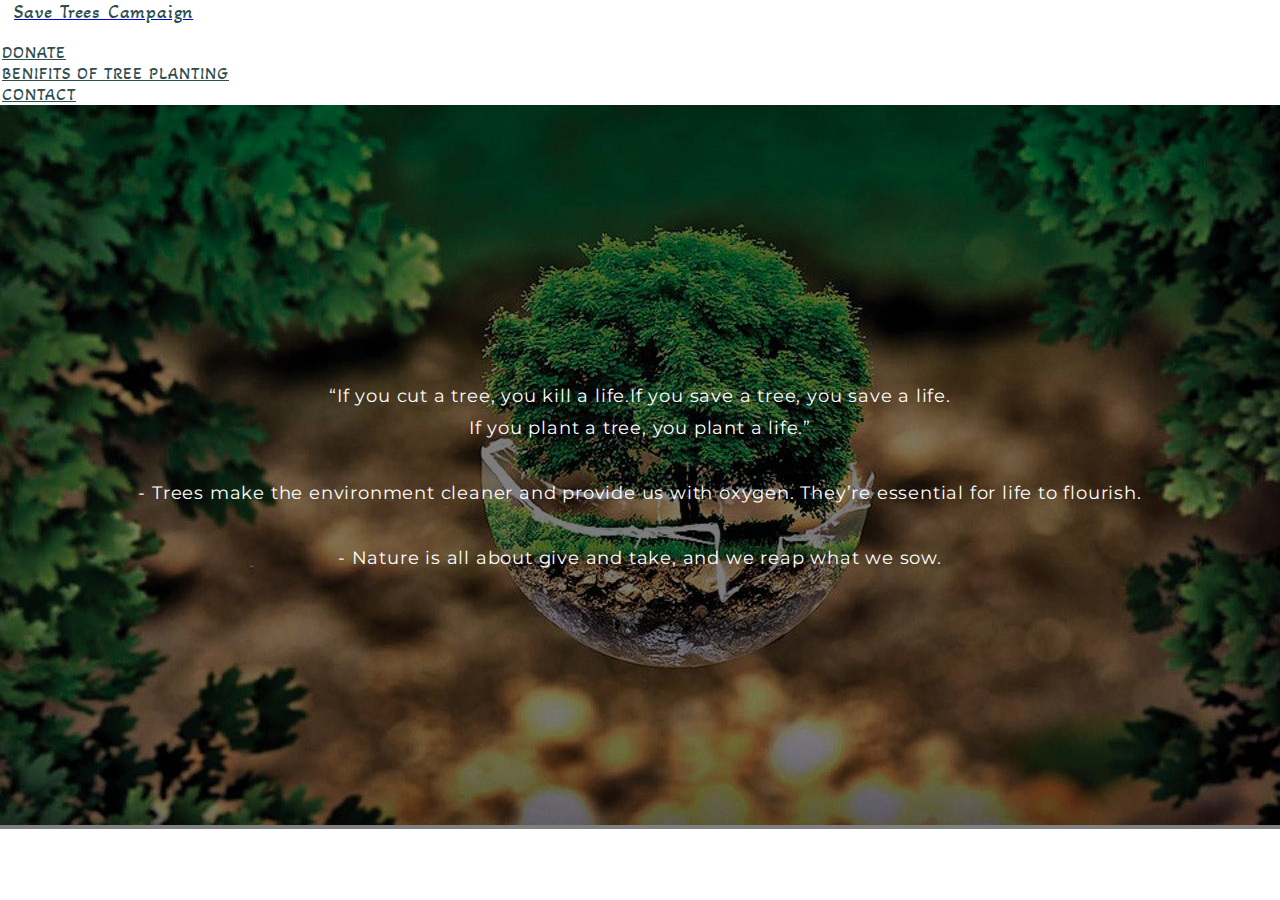
<file: index.html>
<!DOCTYPE html>
<html lang="en">
<head>
	<meta charset="UTF-8" />
	<meta http-equiv="X-UA-Compatible" content="IE=edge" />
	<meta name="viewport" content="width=device-width, initial-scale=1.0" />
	<title>Save Trees Campaign</title>
	<link href="https://cdn.jsdelivr.net/npm/bootstrap@5.0.0-beta2/dist/css/bootstrap.min.css" rel="stylesheet" integrity="sha384-BmbxuPwQa2lc/FVzBcNJ7UAyJxM6wuqIj61tLrc4wSX0szH/Ev+nYRRuWlolflfl" crossorigin="anonymous">
	<link rel="stylesheet" href="./css/style.css" />
	<link rel="stylesheet" href="./css/navbar.css" />
	<link rel="stylesheet" href="./css/banner.css" />
	<link rel="stylesheet" href="./css/assurance.css" />
	<link rel="stylesheet" href="./css/contact.css" /> </head>

<body>
	<nav class="navbar navbar-expand-lg navbar-light bg-light">
		<div class="container-fluid">
			<a class="navbar-brand" href="#"> <span>Save Trees Campaign</span> </a>
			<button class="navbar-toggler" type="button" data-bs-toggle="collapse" data-bs-target="#navbarSupportedContent" aria-controls="navbarSupportedContent" aria-expanded="false" aria-label="Toggle navigation"> <span class="navbar-toggler-icon"></span> </button>
			<div class="collapse navbar-collapse" id="navbarSupportedContent">
				<ul class="navbar-nav ms-auto mb-2 mb-lg-0 pe-4">
					<li class="feat2 nav-item">
                        <a class="nav-link active" aria-current="page" href="index.html">Donate</a>
                    </li>
                    <li class="feat2 nav-item">
                        <a class="nav-link active" aria-current="page" href="funds.html">Benifits of Tree Planting</a>
                    </li>
					<li class="feat2 nav-item">
                        <a class="nav-link active" aria-current="page" href="contact.html">Contact</a>
                    </li>
				</ul>
			</div>
		</div>
	</nav>
	<main id="donate">
		<div class="banner_box"style="padding:0px; text-align:center;"> 
			<img src="./img/back.jpg" alt="Banner Image" />	
			<div class="overlay">
				<div>
					<p class="banner_text">“If you cut a tree, you kill a life.If you save a tree, you save a life.
						<br /> If you plant a tree, you plant a life.”
						<br />
						<br /> - Trees make the environment cleaner and provide us with oxygen. They’re essential for life to flourish.
						<br /> 
						<br /> - Nature is all about give and take, and we reap what we sow.
						<div class="d-grid gap-2 col-2 mx-auto">
							<form><script src="https://checkout.razorpay.com/v1/payment-button.js" data-payment_button_id="pl_HO9yOElAzI1osx" async> </script> </form>
						</div>
				</div>
			</div>
		</div>
		</div>
	</main>

	<script src="https://cdn.jsdelivr.net/npm/bootstrap@5.0.0-beta2/dist/js/bootstrap.bundle.min.js" integrity="sha384-b5kHyXgcpbZJO/tY9Ul7kGkf1S0CWuKcCD38l8YkeH8z8QjE0GmW1gYU5S9FOnJ0" crossorigin="anonymous" defer></script>
	<script src="https://cdnjs.cloudflare.com/ajax/libs/jquery/3.6.0/jquery.min.js" integrity="sha512-894YE6QWD5I59HgZOGReFYm4dnWc1Qt5NtvYSaNcOP+u1T9qYdvdihz0PPSiiqn/+/3e7Jo4EaG7TubfWGUrMQ==" crossorigin="anonymous" defer></script>
</body>

</html>
</file>
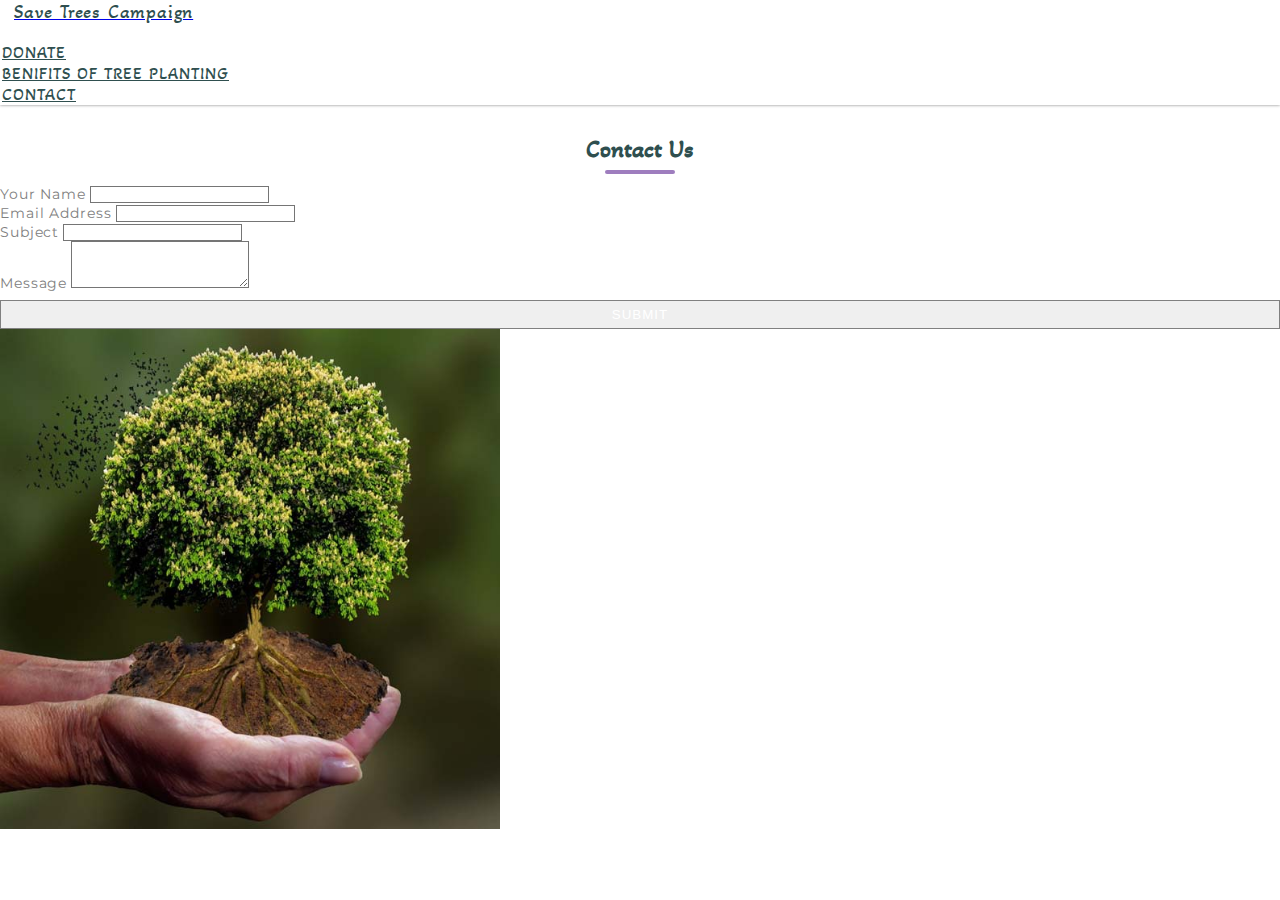
<file: contact.html>
<!DOCTYPE html>
<html lang="en">

<head>
	<meta charset="UTF-8" />
	<meta http-equiv="X-UA-Compatible" content="IE=edge" />
	<meta name="viewport" content="width=device-width, initial-scale=1.0" />
	<title>Save Trees Campaign</title>
	<link href="https://cdn.jsdelivr.net/npm/bootstrap@5.0.0-beta2/dist/css/bootstrap.min.css" rel="stylesheet" integrity="sha384-BmbxuPwQa2lc/FVzBcNJ7UAyJxM6wuqIj61tLrc4wSX0szH/Ev+nYRRuWlolflfl" crossorigin="anonymous">
	<link rel="stylesheet" href="./css/style.css" />
	<link rel="stylesheet" href="./css/navbar.css" />
	<link rel="stylesheet" href="./css/banner.css" />
	<link rel="stylesheet" href="./css/assurance.css" />
	<link rel="stylesheet" href="./css/contact.css" /> </head>

<body>
	<nav class="navbar navbar-expand-lg navbar-light bg-light">
		<div class="container-fluid">
			<a class="navbar-brand" href="#"> <span>Save Trees Campaign</span> </a>
			<button class="navbar-toggler" type="button" data-bs-toggle="collapse" data-bs-target="#navbarSupportedContent" aria-controls="navbarSupportedContent" aria-expanded="false" aria-label="Toggle navigation"> <span class="navbar-toggler-icon"></span> </button>
			<div class="collapse navbar-collapse" id="navbarSupportedContent">
				<ul class="navbar-nav ms-auto mb-2 mb-lg-0 pe-4">
					<li class="feat2 nav-item">
                        <a class="nav-link active" aria-current="page" href="index.html">Donate</a>
                    </li>
                    <li class="feat2 nav-item">
                        <a class="nav-link active" aria-current="page" href="funds.html">Benifits of Tree Planting</a>
                    </li>
					<li class="feat2 nav-item">
                        <a class="nav-link active" aria-current="page" href="contact.html">Contact</a>
                    </li>
				</ul>
			</div>
		</div>
	</nav>
    <main id="contactus">
		<div class="container-fluid mt-4 mb-5">
			<h2 class="section_heading">
                <span>Contact Us</span>
                <span></span>
            </h2>
			<div class="container-fluid pb-4">
				<div class="row pt-3" id="contact_section">
					<div class="col-md-6 order-md-first order-last mt-4">
						<div class="container-lg px-lg-5">
							<form class="contact_form" onsubmit="event.preventDefault();" autocomplete="off" method="GET">
								<div class="mb-4">
									<label for="contactName" class="form-label">Your Name</label>
									<input type="text" class="form-control" id="contactName" aria-describedby="nameHelp" required /> </div>
								<div class="mb-4">
									<label for="contactEmail" class="form-label">Email Address</label>
									<input type="email" class="form-control" id="contactEmail" required /> </div>
								<div class="mb-4">
									<label for="contactSubject" class="form-label">Subject</label>
									<input type="text" class="form-control" id="contactSubject" required /> </div>
								<div class="mb-4">
									<label for="contactMessage" class="form-label">Message</label>
									<textarea name="contactMessage" class="form-control" id="contactMessage" rows="3" required></textarea>
								</div>
								<button type="submit" class="btn btn-secondary submit_button">Submit</button>
							</form>
						</div>
					</div>
					<div class="col-md-6 order-md-last order-first mt-0">
						 <img src="./img/save.jpg"
                         width="500" 
                         height="500" />
					</div>
				</div>
			</div>
		</div>
	</main>
	<script src="https://cdn.jsdelivr.net/npm/bootstrap@5.0.0-beta2/dist/js/bootstrap.bundle.min.js" integrity="sha384-b5kHyXgcpbZJO/tY9Ul7kGkf1S0CWuKcCD38l8YkeH8z8QjE0GmW1gYU5S9FOnJ0" crossorigin="anonymous" defer></script>
	<script src="https://cdnjs.cloudflare.com/ajax/libs/jquery/3.6.0/jquery.min.js" integrity="sha512-894YE6QWD5I59HgZOGReFYm4dnWc1Qt5NtvYSaNcOP+u1T9qYdvdihz0PPSiiqn/+/3e7Jo4EaG7TubfWGUrMQ==" crossorigin="anonymous" defer></script>
</body>

</html>
</file>
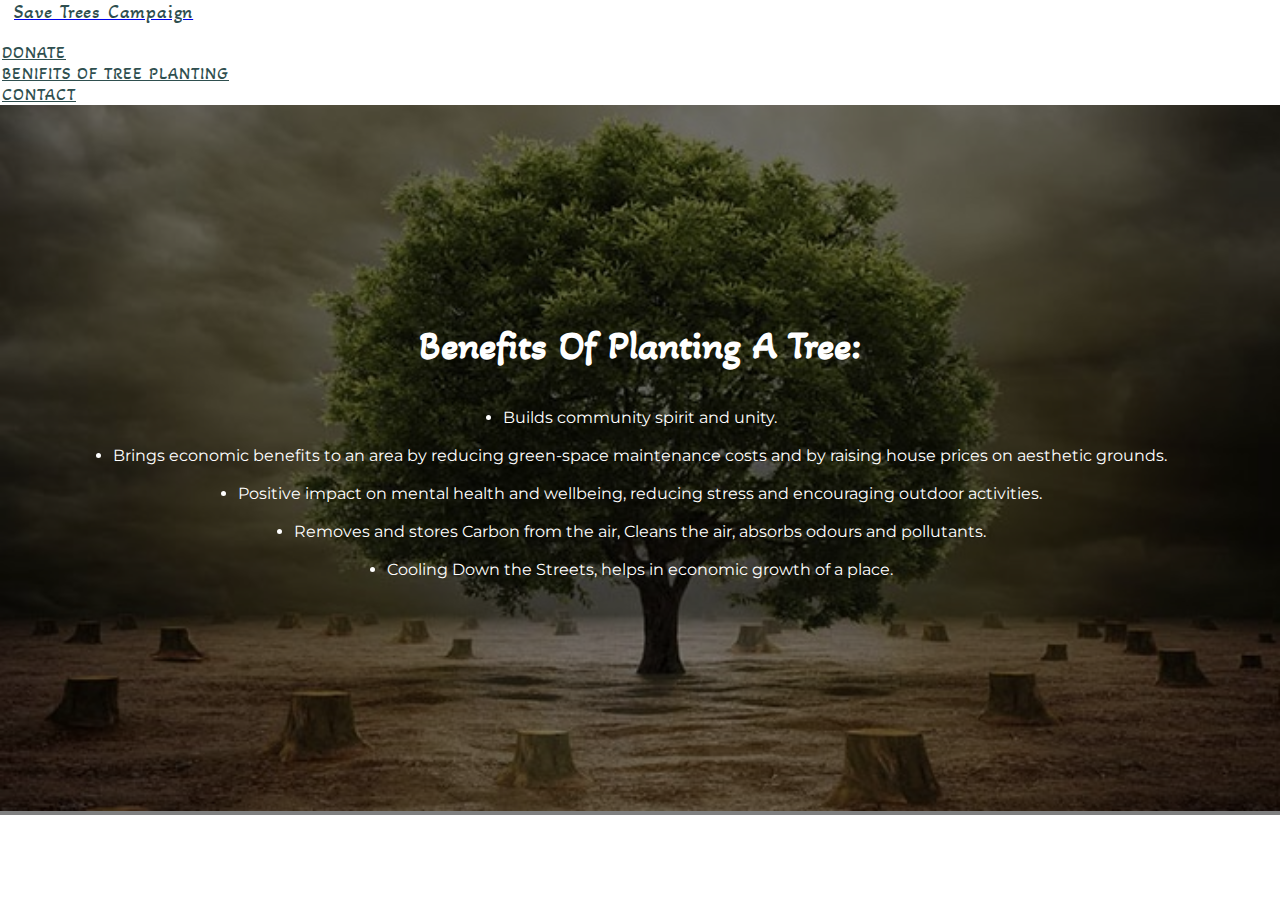
<file: funds.html>
<!DOCTYPE html>
<html lang="en">
<head>
	<meta charset="UTF-8" />
	<meta http-equiv="X-UA-Compatible" content="IE=edge" />
	<meta name="viewport" content="width=device-width, initial-scale=1.0" />
	<title>Save Trees Campaign</title>
	<link href="https://cdn.jsdelivr.net/npm/bootstrap@5.0.0-beta2/dist/css/bootstrap.min.css" rel="stylesheet" integrity="sha384-BmbxuPwQa2lc/FVzBcNJ7UAyJxM6wuqIj61tLrc4wSX0szH/Ev+nYRRuWlolflfl" crossorigin="anonymous">
	<link rel="stylesheet" href="./css/style.css" />
	<link rel="stylesheet" href="./css/navbar.css" />
	<link rel="stylesheet" href="./css/banner.css" />
	<link rel="stylesheet" href="./css/assurance.css" />
	<link rel="stylesheet" href="./css/contact.css" /> </head>

<body>
	<nav class="navbar navbar-expand-lg navbar-light bg-light">
		<div class="container-fluid">
			<a class="navbar-brand" href="#"> <span>Save Trees Campaign</span> </a>
			<button class="navbar-toggler" type="button" data-bs-toggle="collapse" data-bs-target="#navbarSupportedContent" aria-controls="navbarSupportedContent" aria-expanded="false" aria-label="Toggle navigation"> <span class="navbar-toggler-icon"></span> </button>
			<div class="collapse navbar-collapse" id="navbarSupportedContent">
				<ul class="navbar-nav ms-auto mb-2 mb-lg-0 pe-4">
					<li class="feat2 nav-item">
                        <a class="nav-link active" aria-current="page" href="index.html">Donate</a>
                    </li>
                    <li class="feat2 nav-item">
                        <a class="nav-link active" aria-current="page" href="funds.html">Benifits of Tree Planting</a>
                    </li>
					<li class="feat2 nav-item">
                        <a class="nav-link active" aria-current="page" href="contact.html">Contact</a>
                    </li>
				</ul>
			</div>
		</div>
	</nav>
    <section id="assurance">
		<div class="mt-5 banner_box"> <img src="./img/nxtback.jpg" alt="Mask Vaccines" />
			<div class="overlay"> <b><h5 class="banner_heading">Benefits Of Planting A Tree:</h5></b>
				<br/>
				<p class="banner_text">
					<li>Builds community spirit and unity.</li>
					<br/>
					<li>Brings economic benefits to an area by reducing green-space maintenance costs and by raising house prices on aesthetic grounds.</li>
					<br/>
					<li>Positive impact on mental health and wellbeing, reducing stress and encouraging outdoor activities.</li>
					<br/>
					<li>Removes and stores Carbon from the air, Cleans the air, absorbs odours and pollutants.</li>
					<br/>
					<li>Cooling Down the Streets, helps in economic growth of a place.</li>
					<br/> </p>
			</div>
		</div>
	</section>
    <script src="https://cdn.jsdelivr.net/npm/bootstrap@5.0.0-beta2/dist/js/bootstrap.bundle.min.js" integrity="sha384-b5kHyXgcpbZJO/tY9Ul7kGkf1S0CWuKcCD38l8YkeH8z8QjE0GmW1gYU5S9FOnJ0" crossorigin="anonymous" defer></script>
	<script src="https://cdnjs.cloudflare.com/ajax/libs/jquery/3.6.0/jquery.min.js" integrity="sha512-894YE6QWD5I59HgZOGReFYm4dnWc1Qt5NtvYSaNcOP+u1T9qYdvdihz0PPSiiqn/+/3e7Jo4EaG7TubfWGUrMQ==" crossorigin="anonymous" defer></script>
</body>

</html>
</file>
<file: css/style.css>
@charset "utf-8";

@import url("https://fonts.googleapis.com/css2?family=Josefin+Sans:wght@400;500&family=Roboto&display=swap");

@import url("https://fonts.googleapis.com/css2?family=Akaya+Telivigala&display=swap");

@import 'https://fonts.googleapis.com/css?family=Montserrat:300, 400, 700&display=swap';

* {
	padding: 0;
	margin: 0;
	box-sizing: border-box;
}

html {
	scroll-behavior: smooth !important;
}

body {
	font-family: "Montserrat", sans-serif;
	overflow-x: hidden;
}

/* Scrollbar Styling */

/* width */
::-webkit-scrollbar {
	width: 8px;
}

/* Track */
::-webkit-scrollbar-track {
	background: #f1f1f1;
}

/* Handle */
::-webkit-scrollbar-thumb {
	background: #888;
}

/* Handle on hover */
::-webkit-scrollbar-thumb:hover {
	background: #555;
}

/* Section Heading */
.section_heading {
	font-family: "Akaya Telivigala", cursive;
	color: darkslategray;
	text-align: center;
	margin: 10px auto;
	padding-top: 20px;
}

.section_heading span:nth-child(2) {
	display: block;
	margin: 6px auto;
	width: 70px;
	height: 4px;
	border-radius: 10px;
	background: rgba(102, 51, 153, 0.637);
}
.get-social {
	background: rgb(102, 101, 101);
	color: lightgrey;
	font-size: 14px;
	letter-spacing: 0.8px;
	display: flex;
	flex-direction: column;
}
</file>
<file: css/navbar.css>
@charset "utf-8";

.navbar {
	letter-spacing: 0.8px;
	box-shadow: 0px 0px 3px grey;
}

.navbar .navbar-brand {
	display: flex;
	align-items: center;
}

.navbar .navbar-brand img {
	width: 50px;
	margin-left: 15px;
	transform: scale(1.2);
}

.navbar .navbar-brand span {
	padding-left: 14px;
	font-family: 'Akaya Telivigala', cursive;
	font-weight: 500;
	font-size: larger;
	color: darkslategray;
}

a.nav-link {
	color: darkslategray !important;
	margin: 0 2px;
	text-transform: uppercase;
	letter-spacing: 1px;
	font-size: 17px;
	font-family: 'Akaya Telivigala', cursive;
	transition: 0.6s;
}

a.nav-link:hover {
	color: rgba(47, 79, 79, 0.795) !important;
}

@media screen and (max-width: 992px) {
	.navbar-nav {
		margin-top: 15px;
	}

	a.nav-link {
		margin-left: 30px;
		line-height: 0.8;
	}
}

.navbar-toggler {
	border: none;
}
</file>
<file: css/banner.css>
@charset "utf-8";

.banner_box {
	position: relative;
	margin-bottom: 0px !important;
}

.banner_box img {
	width: 100%;
	height: auto;
	object-fit: cover;
	margin: auto;
}

.overlay {
	position: absolute;
	bottom: 0;
	background: rgb(0, 0, 0);
	background: rgba(0, 0, 0, 0.5);
	color: #f1f1f1;
	width: 100%;
	height: 100%;
	transition: 0.5s ease;
	opacity: 1;
	color: white;
	font-size: 16px;
	padding: 20px;
	text-align: center;
	display: flex;
	flex-direction: column;
	align-items: center;
	justify-content: center;
}

.banner_heading {
	font-family: "Akaya Telivigala", cursive;
	font-size: 2.5em;
}

.banner_text {
	letter-spacing: 0.8px;
	margin-top: 20px;
	font-size: 18px;
	line-height: 1.8;
}

.banner_text .banner_text_author {
	font-style: italic;
	font-family: "Akaya Telivigala", cursive;
}

@media screen and (max-width: 992px) {
	.banner_box img {
		width: 100%;
		height: 450px;
	}
}

@media screen and (max-width: 450px) {
	.banner_heading {
		font-size: 2.2em;
	}
}
</file>
<file: css/assurance.css>
@charset "utf-8";

.assurance_box {
	display: flex;
	flex-direction: row;
	flex-wrap: wrap;
	justify-content: space-evenly;
	margin-top: 20px;
}

.assurance_box .assurance_item {
	width: 30%;
	height: 250px;
	padding: 30px 20px;
	background: #26323886;
	text-align: center;
	border-radius: 3px;
	box-shadow: 0px 1px 3px grey;
	display: flex;
	flex-direction: column;
	align-items: center;
	transition: 1s;
	margin-top: 20px !important;
}

.assurance_box .assurance_item:hover {
	transform: translateY(-7px);
}

.assurance_box .assurance_item .assurance_img_box {
	width: 38%;
	display: block;
	margin: auto;
	padding: 15px;
	border: 1px solid darkslategray;
	background: rgba(255, 255, 255, 0.911);
	border-radius: 50%;
}

.assurance_box .assurance_item img {
	width: 100%;
	height: auto;
}

.assurance_box .assurance_item .assurance_content {
	margin-top: 20px;
	color: white;
	font-size: 16.5px;
	text-transform: capitalize;
	letter-spacing: 0.7px;
}

@media screen and (max-width: 991px) {
	.assurance_box .assurance_item {
		padding: 15px 10px;
	}

	.assurance_box .assurance_item .assurance_img_box {
		width: 50%;
		padding: 10px;
	}

	.assurance_box .assurance_item .assurance_img_box img {
		transform: scale(0.8);
	}

	.assurance_box .assurance_item .assurance_content {
		font-size: medium;
		margin-top: 0px;
	}
}

@media screen and (max-width: 768px) {
	.assurance_box .assurance_item {
		width: 47%;
	}
}

@media screen and (max-width: 450px) {
	.assurance_box {
		flex-direction: column;
	}

	.assurance_box .assurance_item {
		width: 80%;
		margin: auto;
	}

	.assurance_box .assurance_item .assurance_img_box {
		width: 42%;
	}
}
</file>
<file: css/contact.css>
@charset "utf-8";

.contact_section {
	height: 550px !important;
}

.contact_form {
	display: flex;
	flex-direction: column;
}

.contact_form label {
	color: grey;
	margin-bottom: -1.5px;
	font-size: 14px;
	letter-spacing: 0.9px;
}

.contact_form input,
.contact_form textarea {
	border-radius: 0;
	border: 1px solid lightgrey;
}

.contact_form input:invalid,
.contact_form textarea:invalid {
	border: 1px solid #757575;
}

.contact_form .submit_button {
	border-radius: 0;
	color: white;
	padding: 6px 30px;
	margin-top: 8px;
	text-transform: uppercase;
	letter-spacing: 1px;
	border: 1px solid grey;
}

.contact_map {
	width: 100%;
	height: 100%;
}

@media screen and (max-width: 991px) {
	.contact_map {
		height: 400px;
	}
}
</file>
